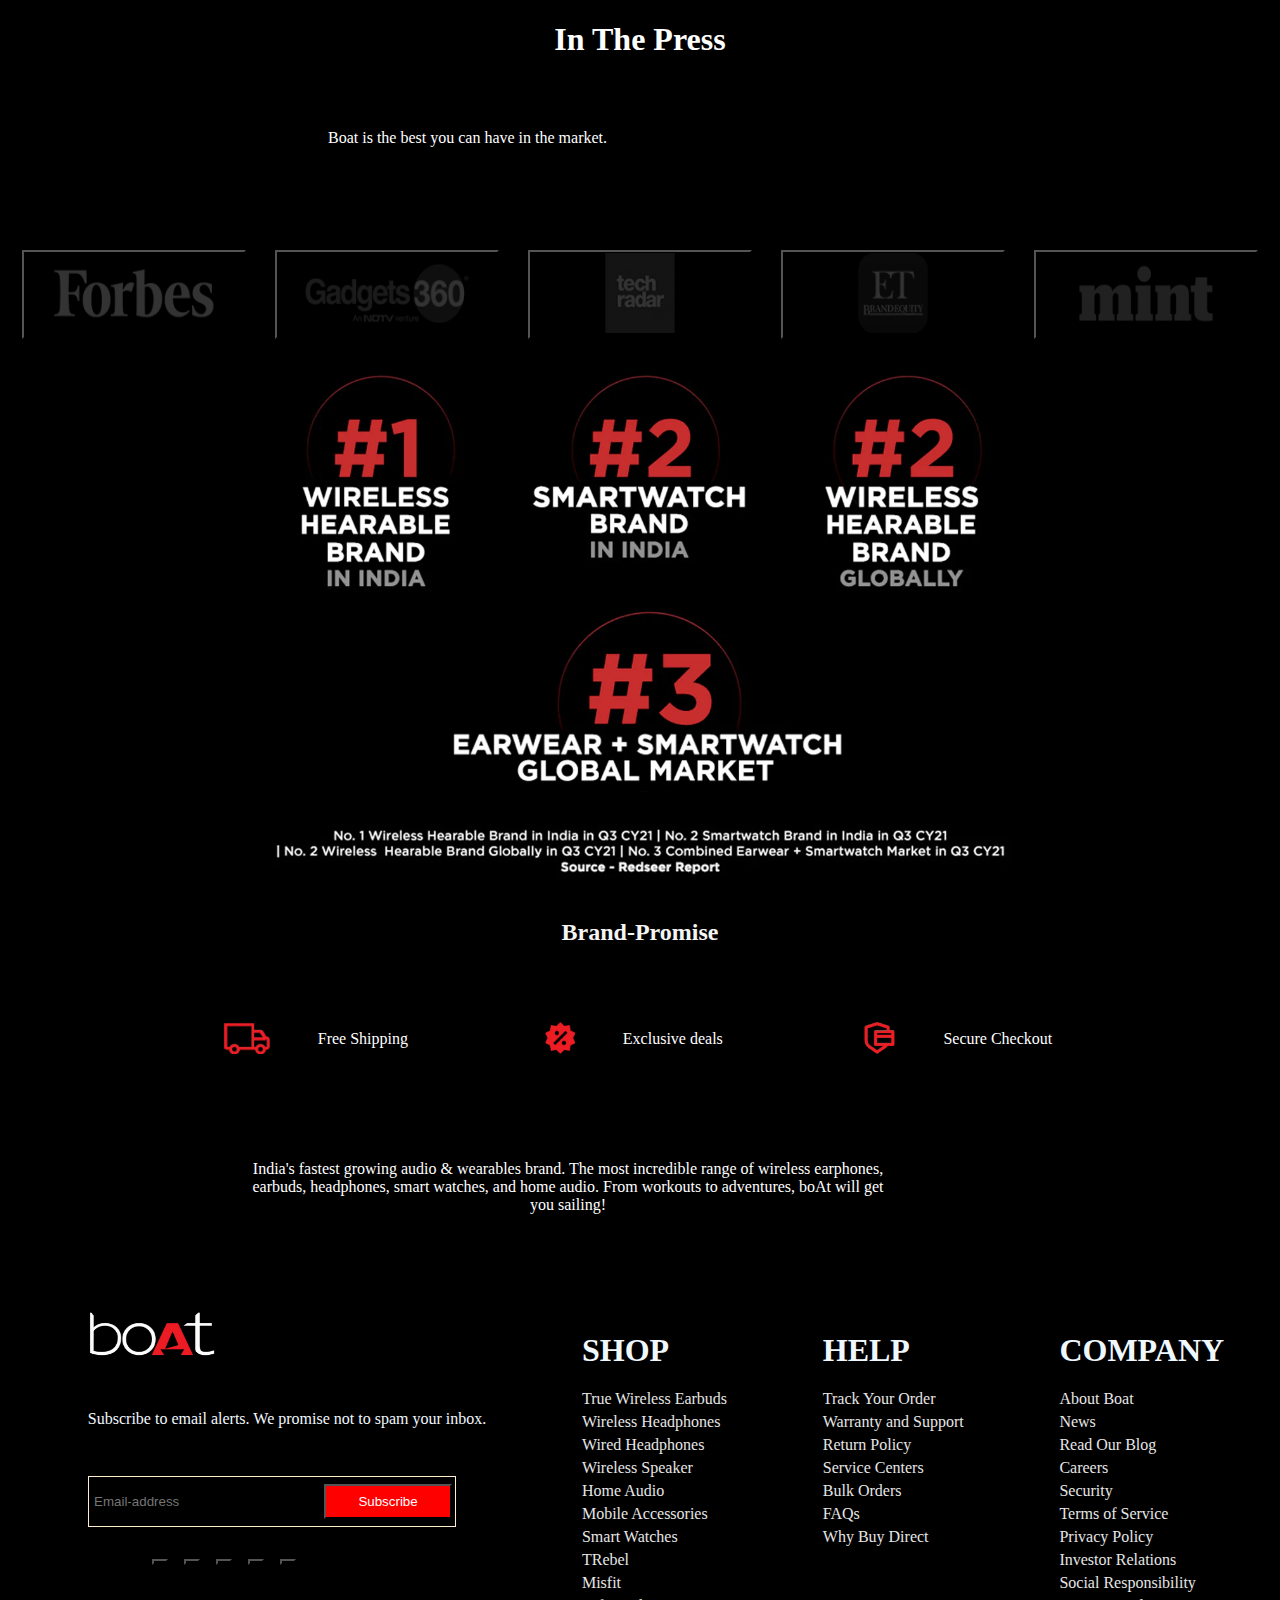
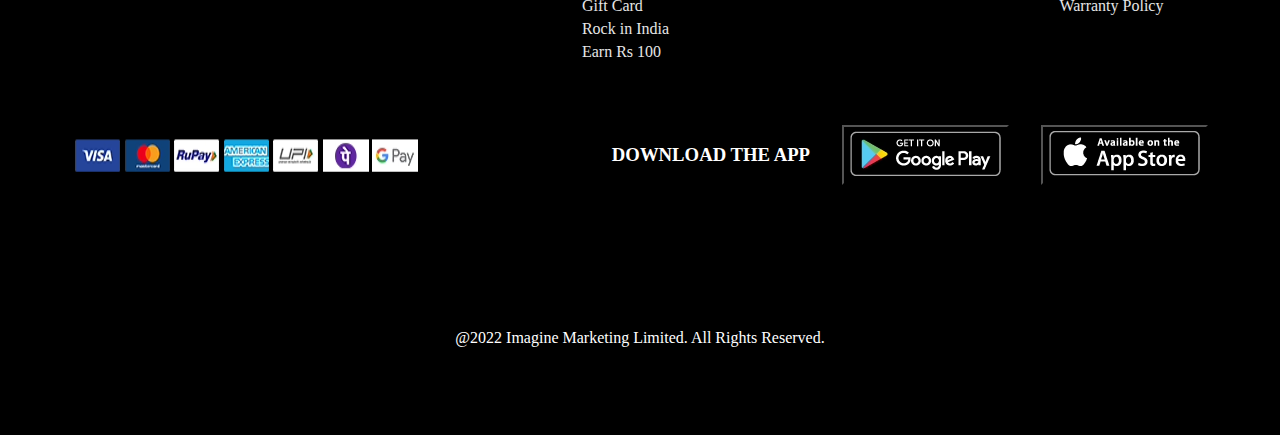
<file: footer/index.html>
<!DOCTYPE html>
<html lang="en">
<head>
    <meta charset="UTF-8">
    <meta http-equiv="X-UA-Compatible" content="IE=edge">
    <meta name="viewport" content="width=device-width, initial-scale=1.0">
    <title>Document</title>
    <link rel="stylesheet" href="style.css">
</head>
<body>
    <section class="second-last-section">
        <h1 class="head-1">In The Press</h1>
    <div class="quotes-of-news-div">
        <i id="hash" class="fa-solid fa-quote-left"></i>
        <p class="first-para">Boat is the best you can have in the market.</p>
        <i id="hash" class="fa-solid fa-quote-right"></i>
    </div>
        <div class="quotes-of-press">
            <div class="buttons-div">
                <button class="logo-item"><img src="./Files/Forbes_1_641a219a-af36-45ee-8d3b-90ca148056c1_231x.webp"
                        class="logo-image-news" alt=""></button>
                <button class="logo-item"><img src="./Files/gadgets360_1_6a0c2c78-109a-4cbc-be58-05b893a41d4a_231x.webp"
                        class="logo-image-news" alt=""></button>
                <button class="logo-item"><img  src="./Files/techradar_1_ba476d16-16de-4a29-baa2-537f33fc7f88_231x.webp"
                        class="logo-image-news" alt=""></button>
              
                        <button class="logo-item">    <img src="./Files/ET_1_9f80aa59-c905-4886-b75f-5b96808f2903_231x.avif" class="logo-image-news" alt=""></button>
    
                        <button class="logo-item">  <img src="./Files/mint_0566185f-75d7-4819-a2a2-e2acc4535e78_231x.avif" class="logo-image-news" alt=""></button>
    
            </div>
        </div>
    
        <div class="numbers-worldwide-div">
            <img class="numbers-worldwide" src="./Files/Boat bottom image.webp" alt="">
        </div>
    
    </section>
        

    <div class="brand-promise">
        <h2 class="promise"> Brand-Promise </h2>

        <div class="benifits">
            <div class="wrapper-ofpromise">
                <img src="./Files/group_186_3x_4616a7a4-8c24-4065-a237-54e3d574bb94.avif" class="image-of-benifits"
                    alt="">
                <p class="text-of-benifits">Free Shipping</p>
            </div>

            <div class="wrapper-ofpromise">
                <img src="./Files/vector_3x_50a1233e-95d9-4e18-9e8e-757b545e2c06.webp" class="image-of-benifits" alt="">
                <p class="text-of-benifits">Exclusive deals</p>
            </div>


            <div class="wrapper-ofpromise">
                <img src="./Files/vector_2_2x_9d5071e2-154a-4f06-b660-9d0430a18248.avif" class="image-of-benifits"
                    alt="">
                <p class="text-of-benifits">Secure Checkout</p>
            </div>
        </div>
    </div>
    

    <div class="above-footer">
        <p class="boat-advertisement">
            India's fastest growing audio & wearables brand. The most incredible range of wireless earphones, earbuds,
            headphones, smart watches, and home audio. From workouts to adventures, boAt will get you sailing!
        </p>
    </div>

    <section class="below-brand-promise">

        <div class="subscribe-to-boat">
            <img class="boat-logo-section" src="./Files/Boat-Logo_200x.avif" alt="">
            <div class="promise-not-to-spam">
                Subscribe to email alerts. We promise not to spam your inbox.
            </div>

            <div class="email-subscribe-box">
                <input type="email" placeholder="Email-address" name="email" id="email-box">
                <button class="subscribe">Subscribe</button>
            </div>
            <div class="social-media-icons">

                <button class="social-icon">
                    <i class="fa-brands fa-facebook"></i>
                </button>

                <button class="social-icon">
                    <i class="fa-brands fa-twitter"></i>
                </button>

                <button class="social-icon">
                    <i class="fa-brands fa-linkedin"></i>
                </button>

                <button class="social-icon">
                    <i class="fa-brands fa-youtube"></i>
                </button>

                <button class="social-icon">
                    <i class="fa-brands fa-instagram"></i>
                </button>
            </div>
        </div>


        <div class="shop-div">
            <h1>SHOP</h1>
            <div class="links-of-company">
                <a href=#smart_watches>True Wireless Earbuds</a>
                <a href="">Wireless Headphones</a>
                <a href="">Wired Headphones</a>
                <a href="">Wireless Speaker</a>
                <a href="">Home Audio</a>
                <a href="">Mobile Accessories</a>
                <a href="">Smart Watches</a>
                <a href="">TRebel</a>
                <a href="">Misfit</a>
                <a href="">Gift Card</a>
                <a href="">Rock in India </a>
                <a href="">Earn Rs 100</a>

            </div>

        </div>

        <div class="help-div">
            <H1>HELP</H1>
            <div class="links-of-company">

            <a href="">Track Your Order</a>
            <a href="">Warranty and Support</a>
            <a href="">Return Policy</a>
            <a href="">Service Centers</a>
            <a href="">Bulk Orders</a>
            <a href="">FAQs</a>
            <a href="">Why Buy Direct</a>
        </div>

        </div>

        <div class="company-info-div">
            <H1>COMPANY</H1>
            <div class="links-of-company">
                <a href="">About Boat</a>
                <a href="">News</a>
                <a href="">Read Our Blog</a>
                <a href="">Careers</a>
                <a href="">Security</a>
                <a href="">Terms of Service</a>
                <a href="">Privacy Policy</a>
                <a href="">Investor Relations</a>
                <a href="">Social Responsibility</a>
                <a href="">Warranty Policy</a>
            </div>

        </div>
    </section>

    <section class="bottom-above-footer">
        <img src="/Files/payment.avif" alt="">

        <div class="get-app-on">

            <h3>DOWNLOAD THE APP</h3>

            <button class="google-play-store"><img src="./Files/google-play.avif" alt=""></button>


            <button class="app-store">
                <img src="./Files/app-store.avif" alt="">
            </button>
        </div>
    </section>

    <footer>@2022 Imagine Marketing Limited. All Rights Reserved.</footer>

</body>
<script src="script.js"></script>
</html>
</file>
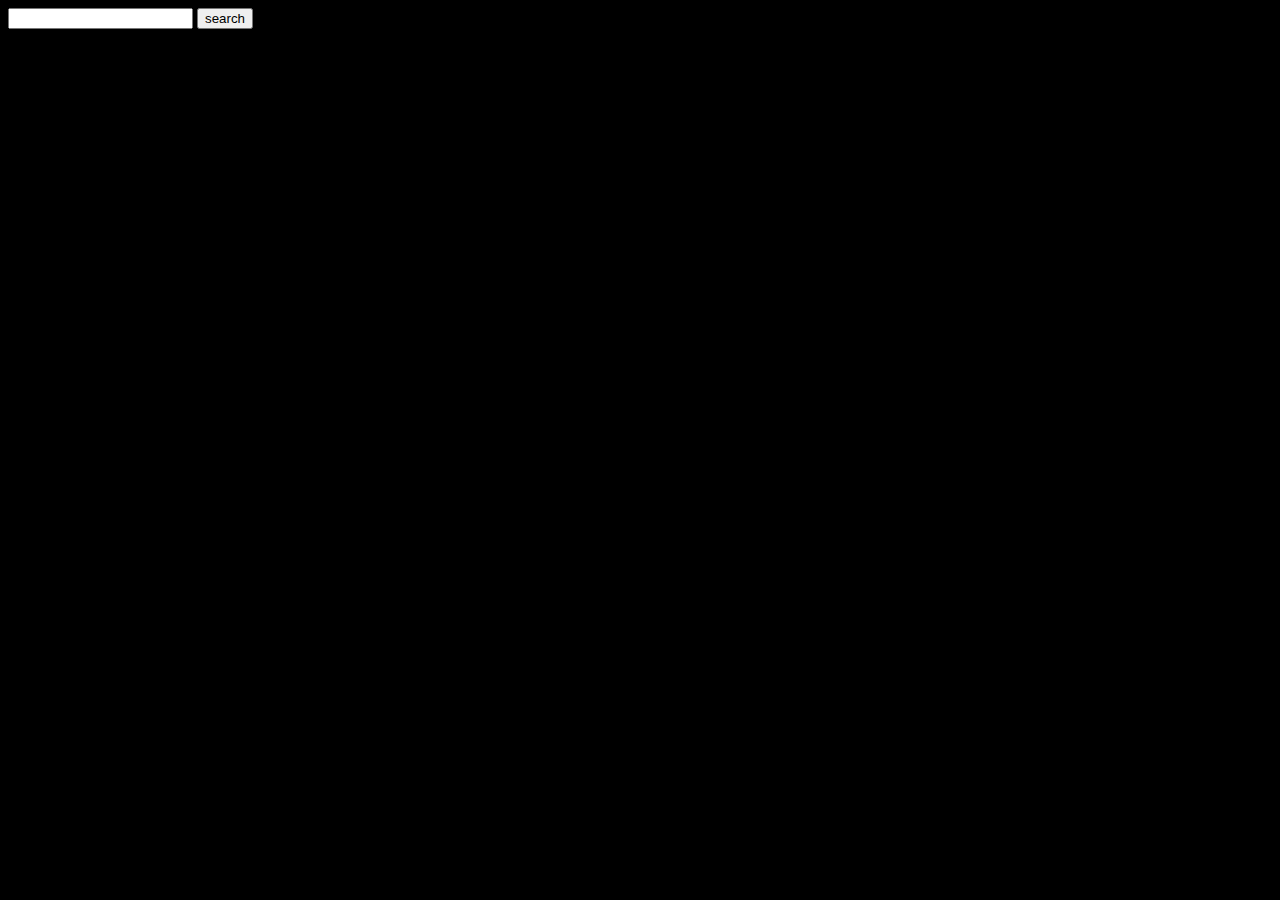
<file: headers/searchbox.html>
<!DOCTYPE html>
<html lang="en">

<head>
    <meta charset="UTF-8">
    <meta http-equiv="X-UA-Compatible" content="IE=edge">
    <meta name="viewport" content="width=device-width, initial-scale=1.0">
    <link rel="stylesheet" href="searchbox.css">
    <title>Document</title>
</head>

<body>
    <input class="search" type="text">
    <button>search</button>
    <div class="div1-search"></div>


<script>
    let search = document.querySelector(".search")
    let buttonSearch = document.querySelector("button")
    let div = document.querySelector(".div1-search")
    buttonSearch.addEventListener("click", () => {
        div.innerHTML =""
        fetch("https://boat-backend-1ffa.onrender.com/boat/Products
", {
            method: "POST", // or 'PUT'
            headers: {
                "Content-Type": "application/json",
            },
        })
            .then((response) => response.json())
            .then((data) => {
                // console.log(data)
                for (let i = 0; i < data.length; i++) {
                    let datas = data.filter((result) => {
                        if (result.productName.includes(search.value)) {
                            // console.log(onedata)
                         let html =`
                            <div class="main-searchbox">
           <div class="best-seller-div-search">
            <div class="wrapper-of-best-seller-images-search">
            
            <img class="best-seller-image-front-search" src="${
             result.productImages[0]
           }  alt="">
          
      </div><div class="inside-best-seller-search"> <h3 class="productname-search" >${result.productName}</h3></a> 
          <p class="icon-para-search"><i class="fa-solid fa-star" style="color:red;"></i>
            ${result.rating} -${result.noOfReviews} reviews</p>
          <div class="price-and-discount-search">
              <h5 class = "current-price-search">${result.price} </h5>
              <p class="earlier-price-search">₹${result.originalPrice}</p>
          </div>
          <p class="save-money-search">You Save: ₹ ${result.originalPrice - result.price} (${result.offer}%)</p>
          <button class="button-flash-sale-search" id="${result.productName }">ADD TO CART</button>
      </div>
      </div>
      </div>   `
      div.innerHTML +=html
                        }
                    })
                    
                }
            })
    })
</script>

</body>
</html>
</file>
<file: footer/style.css>
body {
    background-color: rgb(0, 0, 0);
}

.head-1 {
    color: rgb(255, 255, 255);
    text-align: center;
    font-size: xx-large;
    margin-bottom: -5rem;
}
.quotes-of-news-div{
display: flex;
}
p{
    display: flex;
    align-items: center;
    width: 40rem;
    color: white;
}
#hash{
    color: rgb(255, 0, 0);
    font-size: xx-large;
    margin: 10rem;
}


.buttons-div {
    display: flex;
    margin-top: -3rem;
    justify-content: space-around;
}

.logo-image-news {
    width: 13rem;
    background: none;
    filter: grayscale(1);
    opacity: 0.2;
    height: 5rem;
}

.first-para{
  transition: 1s;
}
.logo-image-news:hover{
    opacity: 1.5;
    filter: none;
}

.numbers-worldwide-div {
    display: flex;
    justify-content: center;
    align-items: center;
}

.numbers-worldwide {
    /* width: 80rem; */
    width: 100%;
    height: 100%;
    /* height: 40rem; */
}

.promise {
    color: whitesmoke;
    text-align: center;
    padding-bottom: 3rem;

}
.wrapper-ofpromise{
    display: flex;
    gap: 3rem;
    width: 20rem;
}
.benifits{
    display: flex;
    justify-content: center;
    margin-left:8rem ;
  
}

.text-of-benifits {
    color: white; 
}

.image-of-benifits {
    width: 3rem;
    margin-top: 0.5rem;
    height: 2rem;
}

.boat-logo-section {
    width: 8rem;
    height: 3rem;
}

.promise-not-to-spam {
    color: aliceblue;
    padding: 3rem 0 3rem;
}

.below-brand-promise {
    margin-left: 2rem;
    display: flex;
    justify-content: space-around;
}
.boat-advertisement{
    color: white;
    text-align: center;
    margin-left:  10rem ;
    padding: 5rem;
 
}


.email-subscribe-box {
    border: 1px solid blanchedalmond;
    display: inline-block;
    padding: 0.2rem;
    margin-bottom: 2rem;
}

#email-box {
    border: none;
    width: 14rem;
    background-color: inherit;
    height: 40px;
    color: whitesmoke;
}

.subscribe {
    color: rgb(255, 255, 255);
    padding: 0.5rem;
    width: 8rem;
    background-color: red;

}

.social-media-icons {
    display: flex;
    gap: 01rem;
    margin-left: 4rem;

}
.btnn{
    width: 2rem;
}
.social-icon {
    background: inherit;
    color: rgb(255, 255, 255);
}


.social-icon:hover {
    cursor: pointer;
    transition: 0.5s;
    color: black;
}
h1{
    color: aliceblue;
}
a{
    text-decoration: none;
    color: rgb(230, 230, 230);
}
a:hover{
    color: blueviolet;
}
.links-of-company{
    display: flex;
    flex-direction: column;
    gap: 5px;
}
.bottom-above-footer{
    margin:4rem ;
    display: flex;
    justify-content: space-between;
}
.get-app-on{
    display: flex;
    flex-direction: row;
    gap: 2rem;
}
button{
    background: inherit;
}
button:hover{
    cursor: pointer;
   
}
h3{
    color: white;
}

footer{
    color: white;
    text-align: center;
    padding: 5rem;
}
</file>
<file: headers/searchbox.css>
.search-pictures{
    width: 200px;
    height: 200px;
}
body{
    background-color: black;
    box-sizing: border-box;
    overflow-x: hidden;
}
.search_popup{
  margin-bottom: 5rem;
}
.search_popup-input{
  margin-bottom: 5rem;
 
}
.search_popup::-webkit-scrollbar{
 display: none;
}
.search_pop-close{
  border: 1px solid white;
  color: rgb(236, 0, 0);
  box-shadow: 1px 0.2px 10px ;
  border-radius: 10px;
  width: 6rem;
  height: 3rem;
  padding: 10px;
  font-weight:1000 ;
  margin-left: 10rem;
  margin-top: 4px;
}

.div1-search{
    display: flex; 
    flex-wrap: wrap;
    gap: 20px;
    margin-left: 2rem;
}
.searchbox-main-div{
    border: 2px solid black;
}
.search-search-button{
  border: 1px solid rgb(16, 255, 32);
  color: white;
  box-shadow: 1px 0.2px 10px ;
  border-radius: 10px;
  width: 6rem;
  height: 3rem;
  padding: 10px;
  font-weight:1000 ;
  margin-left:3rem ;

}

  .wrapper-of-best-seller-images-search {
    display: flex;
    flex-direction: column;
    border-radius: 10px 10px 0 0;
  }
  
  .best-seller-image-front-search {
    width: 20rem;
    background-color: rgb(219, 215, 215);
    height: 200px;
    border-radius: 10px 10px 0 0;
    transition: 0.7s;
  }
  
  .best-seller-image-front:hover {
    cursor: pointer;
  }
  
  .inside-best-seller-search {
    background-color: rgb(255, 255, 255);
    border-radius: 0 0 10px 10px;
    padding-bottom: 20px;
    display: flex;
    flex-direction: column;
    justify-content: center;
    align-items: center;
    width: 20rem;
    height: 20rem;
    font-weight: bolder;
  }
  
  .productname-search{
    color: red;
    border-bottom: none;
    text-decoration: none;
  }
  .button-flash-sale-search {
    background-color: rgb(255, 32, 32);
    width: 90%;
    border-radius: 7px;
    padding: 5px;
    border: none;
    color: rgb(255, 255, 255);
    font-size: large;
    font-weight: bolder;
  }
  
  .red-button-search {
    background-color: red;
    color: white;
  }
  
  .button-flash-sale:hover {
    cursor: pointer;
  }
  
  .price-and-discount-search {
    display: flex;
    gap: 10px;
    justify-content: center;
    align-items: baseline;
  }
  
  .earlier-price-search {
    font-size: small;
    opacity: 0.7;
    width: auto;
    color: black;
    text-decoration: line-through;
    line-height: -10px;
    font-weight: bolder;
  }
  
  .current-price-search:before {
    content: attr(title) "₹ ";
    color: red;
  }
  .current-price-search {
    font-size: large;
    color: rgb(255, 0, 0);
    width: auto;
    margin-left: -7rem;
    font-style: bold;
    font-weight: bolder;
  }
  
  .save-money-search {
    margin-left: -5rem;
    width: auto;
    color: black;
    font-size: smaller;
    margin-top: 0px;
    font-weight: bolder;
  }
  
  .icon-para-search {
    padding: 10px;
    font-size: small;
    font-weight: bolder;
    color: black;
    align-self: flex-start;
  }
  .main-searchbox{
   margin: 10px;
  }
</file>
